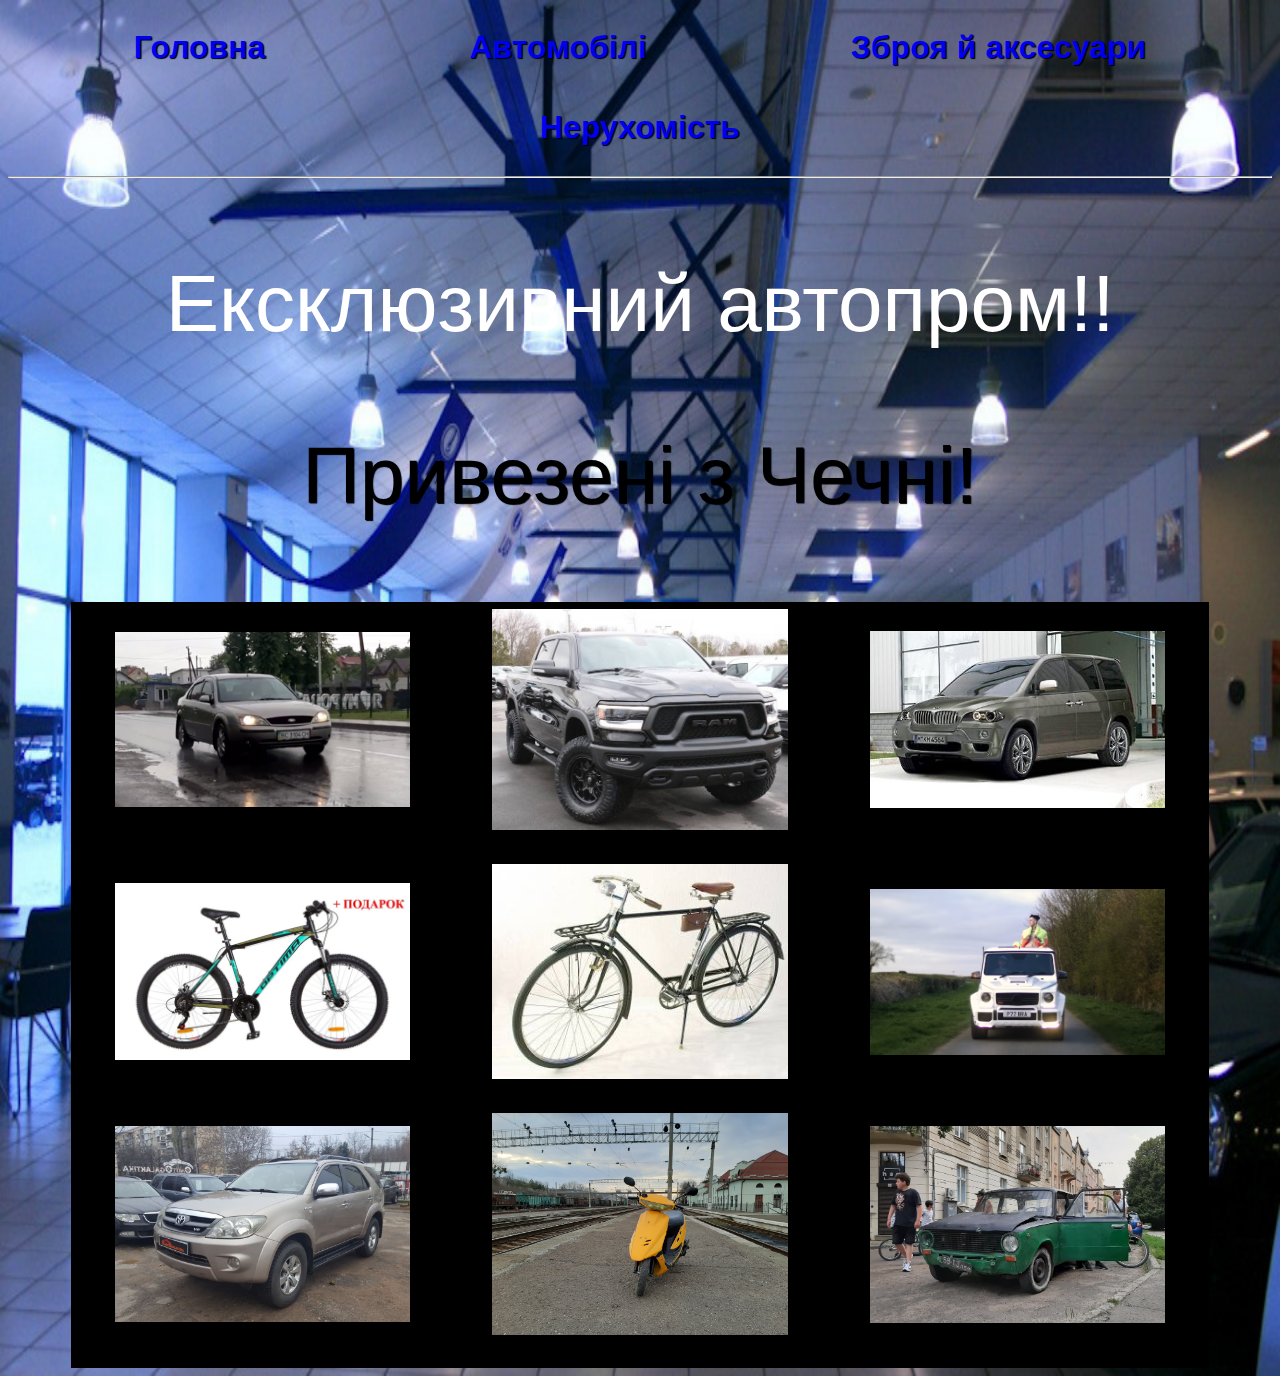
<file: cars.html>
<html>
	<head>
		<title>Mahmud Store - Cars</title>
		<meta http-equiv="Content-Type" content="text/html; charset=UTF-8"/>
		<link type="text/css" rel="stylesheet" href="style.css">
		<link rel="shortcut icon" href="img/muh.jpg"/>
		<style>
			body{
				background-image: url("carsImg/salon.jpg");
				background-color: #000000;
				background-size: 100% 100%;
			}
		</style>
	</head>

	<body>

		<div align="center">
			<ul >
				<li><a href="index.html"><h1>Головна</h1></a></li>
				<li><a href="cars.html"><h1>Автомобілі</h1></a></li>
				<li><a href="guns.html"><h1>Зброя й аксесуари</h1></a></li>
				<li><a href="property.html"><h1>Нерухомість</h1></a></li>
			</ul>
		</div>
		<div align="center">
			<hr></hr>
			<p id="spinnerZ">Ексклюзивний автопром!!</p>
			<p id="shrink">Привезені з Чечні!</p>
		</div>
		<div align="center">
			<table style="width:90%" bgcolor="white">
				<tr>
					<th><img src="carsImg/mondeo.png"></th>
					<th><img src="carsImg/ram.jpg"></th>
					<th><img src="carsImg/x5van.png"></th>
				</tr>
				<tr align="center">
					<td><a>Mondeo - 4 000$</a></td>
					<td><a>RAM - 60 000$</a></td>
					<td><a>BMW X5 (Mahmud Edition) - 15 000$</a></td>
				</tr>
				<tr>
					<th><img src="carsImg/optima.png"></th>
					<th><img src="carsImg/cycle.jpg"></th>
					<th><img src="carsImg/benz.png"></th>
				</tr>
				<tr align="center">
					<td><a>Велосипед "Optima" - 300$</a></td>
					<td><a>Велосипед "Україна" - 200$</a></td>
					<td><a>benz truck - 666 666$</a></td>
				</tr>
				<tr>
					<th><img src="carsImg/toyota.jpg"></th>
					<th><img src="carsImg/dio28.jpg"></th>
					<th><img src="carsImg/patron.jpg"></th>
				</tr>
				<tr align="center">
					<td><a>Toyota Fortuner - 10 000$</a></td>
					<td><a>Honda Dio 28 - 300$</a></td>
					<td><a>Лада Патрона - 1 BTC</a></td>
				</tr>
			</table>
		</div>

	</body>
</html>
</file>
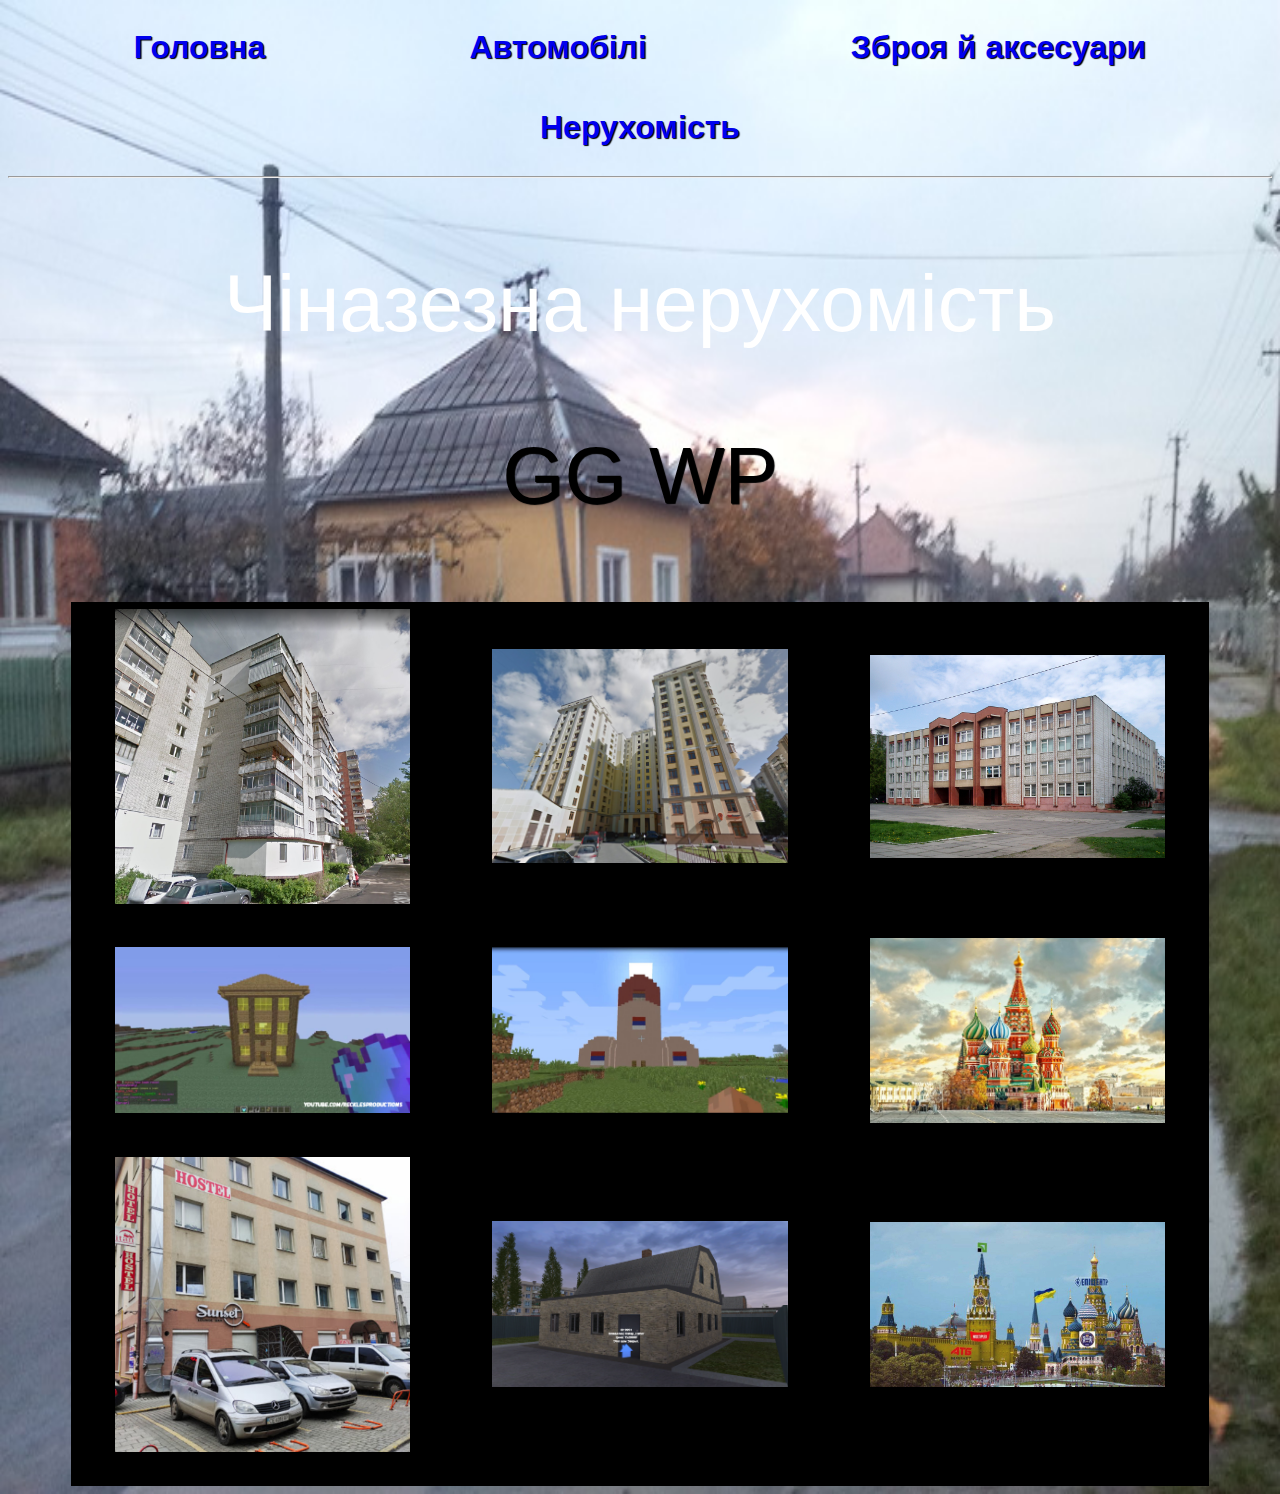
<file: property.html>
<html>
	<head>
		<title>Mahmud Store</title>
		<meta http-equiv="Content-Type" content="text/html; charset=UTF-8"/>
		<link type="text/css" rel="stylesheet" href="style.css">
		<link rel="shortcut icon" href="img/muh.jpg"/>
		<style>
			body{
				background-image: url("propertyImg/selo.jpg"); 
				background-color: #ffffff;
				background-size: 100% 100%;
			}
		</style>
	</head>

	<body>

		<div align="center">
			<ul>
				<li><a href="index.html"><h1>Головна</h1></a></li>
				<li><a href="cars.html"><h1>Автомобілі</h1></a></li>
				<li><a href="guns.html"><h1>Зброя й аксесуари</h1></a></li>
				<li><a href="property.html"><h1>Нерухомість</h1></a></li>
			</ul>
		</div>
		<div align="center">
			<hr></hr>
			<p id="spinner">Чіназезна нерухомість</p>
			<p id="shrink">GG WP</p>
		</div>
		<div align="center">
			<table style="width:90%;" bgcolor="white">
				<tr>
					<th><img src="propertyImg/OstapHause.png"></th>
					<th><img src="propertyImg/royal.png"></th>
					<th><img src="propertyImg/91.jpg"></th>
				</tr>
				<tr align="center">
					<td><a>Ostap House - 30 000$</a></td>
					<td><a>Royal Palace - 200 000$</a></td>
					<td><a>Zalupa Place - 1 000 000$</a></td>
				</tr>
				<tr>
					<th><img src="propertyImg/grifer.jpg"></th>
					<th><img src="propertyImg/penis.jpg"></th>
					<th><img src="propertyImg/zalupa.jpg"></th>
				</tr>
				<tr align="center">
					<td><a>Grifer House - 6900$</a></td>
					<td><a>Penis Russian House - 420$</a></td>
					<td><a>Zalupa - 666 666$</a></td>
				</tr>
				<tr>
					<th><img src="propertyImg/sunset.png"></th>
					<th><img src="propertyImg/fisherHouse.png"></th>
					<th><img src="propertyImg/bandera.jpeg"></th>
				</tr>
				<tr align="center">
					<td><a>SunSet Lounge Bar - 250 000$</a></td>
					<td><a>Fisher's Place - 10 000 000₽</a></td>
					<td><a>Площа Степана Бандери - ??? BTC</a></td>
				</tr>
			</table>
		</div>
	</body>
</html>
</file>
<file: style.css>
#spinner {
  animation-name: spin, depth, rainbow;
  animation-timing-function: linear;
  animation-iteration-count: infinite;
  animation-duration: 6s;
  text-align: center;
  color: white;
  font-size: 500%;
}
#spinnerX {
  animation-name: spinX, depth, rainbow;
  animation-timing-function: linear;
  animation-iteration-count: infinite;
  animation-duration: 6s;
  text-align: center;
  color: white;
  font-size: 500%;
}
#spinnerZ {
  animation-name: spinZ, depth, rainbow;
  animation-timing-function: linear;
  animation-iteration-count: infinite;
  animation-duration: 3s;
  text-align: center;
  color: white;
  font-size: 500%;
}
h1 {
    font-family: Arial;
} 
p {
    font-family: Arial;
}
.hoverSpin:hover img{
	animation-name: spin;
	animation-timing-function: linear;
	animation-iteration-count: infinite;
	animation-duration: 6s;
}
hr{
	animation-name: Brainbow;
	animation-timing-function: linear;
	animation-iteration-count: infinite;
	animation-duration: 6s;
}

@keyframes spin {
  from { transform: rotateY(0deg); }
  to { transform: rotateY(-360deg); }
}
@keyframes spinX {
  from { transform: rotateX(0deg); }
  to { transform: rotateX(-360deg); }
}
@keyframes spinZ {
	0% { transform: rotateZ(10deg); }
	25% { transform: rotateZ(0deg); }
	50% { transform: rotateZ(-10deg); }
	75% { transform: rotateZ(0deg); }
	100% { transform: rotateZ(10deg); }
}
@keyframes depth {
  0% { text-shadow: 0 0 black; }
  25% { text-shadow: 1px 0 black, 2px 0 black, 3px 0 black, 4px 0 black, 5px 0 black; }
  50% { text-shadow: 0 0 black; }
  75% { text-shadow: -1px 0 black, -2px 0 black, -3px 0 black, -4px 0 black, -5px 0 black; }
  100% { text-shadow: 0 0 black; }
}



#shrink{
	animation-name: bruh, rainbow;
	animation-timing-function: linear;
  	animation-iteration-count: infinite;
  	animation-duration: 0.4s;
	text-align: center;
	text-shadow: 1px 1px 1px black;
	left: 200px;
  	font-size: 500%;
}
a{
	font-family: Arial;
	animation-name: rainbow;
	text-shadow: 1px 1px 1px black;
	text-decoration: none;
	animation-timing-function: linear;
  	animation-iteration-count: infinite;
  	animation-duration: 6s;
}
a:hover{
	animation-name: depth, rainbow;
	text-decoration: underline;
	animation-timing-function: linear;
  	animation-iteration-count: infinite;
  	animation-duration: 6s;
}
ul {
  list-style-type: none;
  margin: 0;
  padding: 0;
}
li {
  display: inline-block;
  margin-right: 100px;
  margin-left: 100px;
  padding: 0;
}
img{
	height: 100%;
	/*width: 100%;*/
	max-height:300px;
	max-width: 80%;
}
table, th, td{
	animation-name: Brainbow;
	animation-timing-function: linear;
	animation-iteration-count: infinite;
	animation-duration: 6s;
	border: 2px solid black;
	background: black;
}

@keyframes bruh {
  0% { transform: scale(80%);}
  25% { transform: scale(85%);}
  50% { transform: scale(100%);}
  75% { transform: scale(85%);}
  100% { transform: scale(80%);}
}
@keyframes rainbow{
	0%{color: red;}
	16%{color: orange;}
	33%{color: yellow;}
	50%{color: green;}
	66%{color: blue;}
	80%{color: purple;}
	100%{color: red;}
}
@keyframes Brainbow{
	0%{border-color: red;}
	16%{border-color: orange;}
	33%{border-color: yellow;}
	50%{border-color: green;}
	66%{border-color: blue;}
	80%{border-color: purple;}
	100%{border-color: red;}
}
#row1{
	display: inline-block;
}

th{
	width: 30%;
}
</file>
